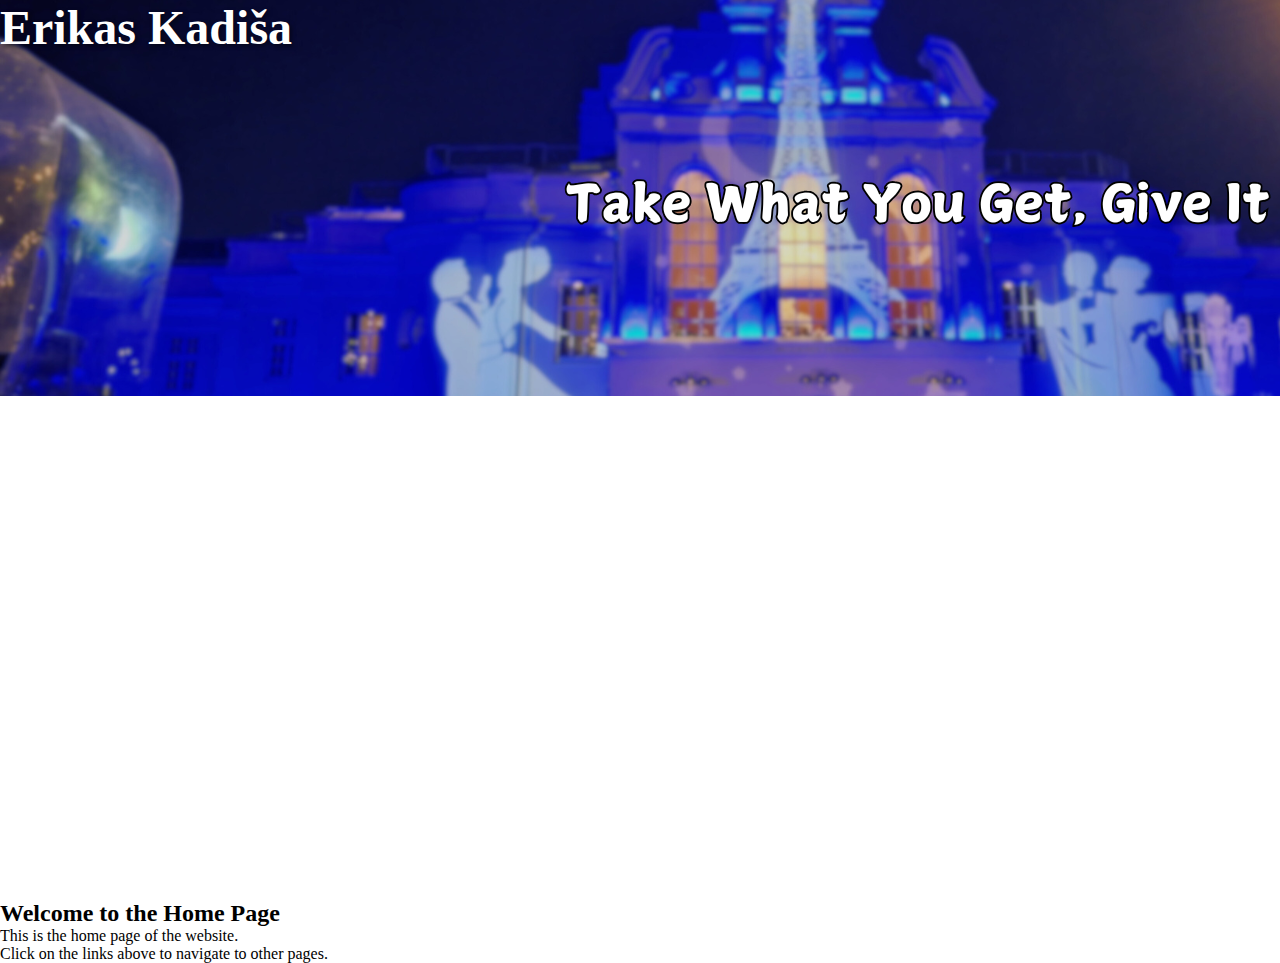
<file: index.html>
<!DOCTYPE html>
<html>
    <head>
        <title>Erikas Kadiša</title>
        <link rel="stylesheet" type="text/css" href="style.css">
        <meta charset="UTF-8">
        <meta name="description" content="Erikas Kadiša">
        <meta viewport="width=device-width, initial-scale=1.0">
    </head>

    <body>
        <div class="Banner">
            <h1 class="name">Erikas Kadiša</h1>
        </div>
        <div class="content">
            <h2>Welcome to the Home Page</h2>
            <p>This is the home page of the website.</p>
            <p>Click on the links above to navigate to other pages.</p>
        </div>
    </body>
</html>
</file>
<file: style.css>
* {
    margin: 0;
    padding: 0;
    box-sizing: border-box;
}

body {
    margin: 0;
    overflow-x: hidden;
}

.Banner {
    background: url('img/Banner.png') no-repeat;
    width: 100vw;
    height: 100vh;
    display: flexbox;
    align-items: center;
    justify-content: center;
}

.name {
    color: white;
    font-size: 3rem;
    font-weight: bold;
    text-shadow: 2px 2px 4px rgba(0, 0, 0, 0.5);
}
</file>
